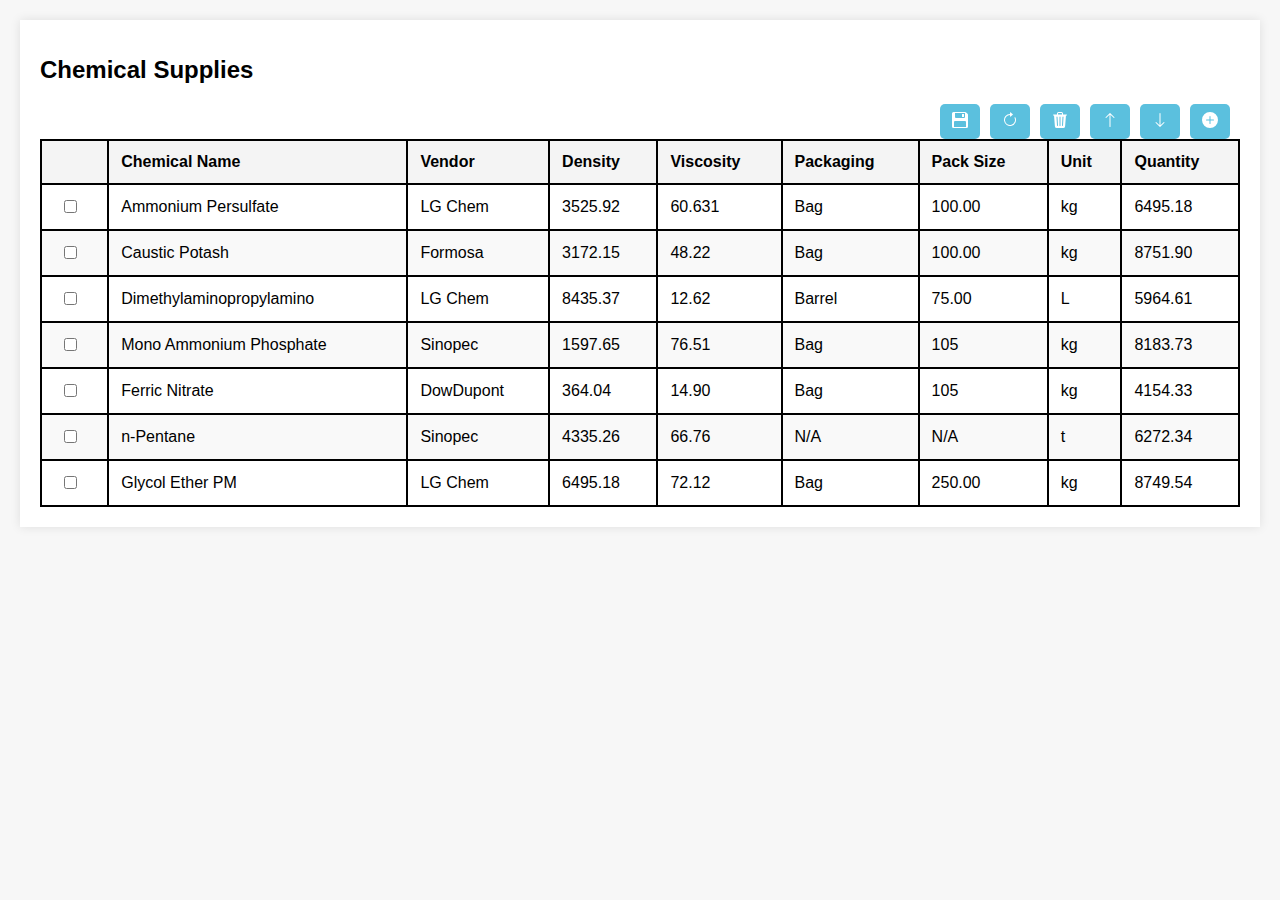
<file: problem1/index.html>
<!DOCTYPE html>
<html lang="en">
<head>
  <meta charset="UTF-8">
  <meta name="viewport" content="width=device-width, initial-scale=1.0">
  <title>Chemical Supplies Table</title>
  <link rel="stylesheet" href="index.css">

</head>
<body>
  <div class="container">
    <h1>Chemical Supplies</h1>

    <div class="toolbar">
    
      <button id="addRow"><svg xmlns="http://www.w3.org/2000/svg" width="16" height="16" fill="currentColor" class="bi bi-plus-circle-fill" viewBox="0 0 16 16">
        <path d="M16 8A8 8 0 1 1 0 8a8 8 0 0 1 16 0M8.5 4.5a.5.5 0 0 0-1 0v3h-3a.5.5 0 0 0 0 1h3v3a.5.5 0 0 0 1 0v-3h3a.5.5 0 0 0 0-1h-3z"/>
      </svg></button>
      <button id="moveDown"><svg xmlns="http://www.w3.org/2000/svg" width="16" height="16" fill="currentColor" class="bi bi-arrow-down" viewBox="0 0 16 16">
        <path fill-rule="evenodd" d="M8 1a.5.5 0 0 1 .5.5v11.793l3.146-3.147a.5.5 0 0 1 .708.708l-4 4a.5.5 0 0 1-.708 0l-4-4a.5.5 0 0 1 .708-.708L7.5 13.293V1.5A.5.5 0 0 1 8 1"/>
      </svg></button>
      <button id="moveUp"><svg xmlns="http://www.w3.org/2000/svg" width="16" height="16" fill="currentColor" class="bi bi-arrow-up" viewBox="0 0 16 16">
        <path fill-rule="evenodd" d="M8 15a.5.5 0 0 0 .5-.5V2.707l3.146 3.147a.5.5 0 0 0 .708-.708l-4-4a.5.5 0 0 0-.708 0l-4 4a.5.5 0 1 0 .708.708L7.5 2.707V14.5a.5.5 0 0 0 .5.5"/>
      </svg></button>
      <button id="deleteRow"><svg xmlns="http://www.w3.org/2000/svg" width="16" height="16" fill="currentColor" class="bi bi-trash3-fill" viewBox="0 0 16 16">
        <path d="M11 1.5v1h3.5a.5.5 0 0 1 0 1h-.538l-.853 10.66A2 2 0 0 1 11.115 16h-6.23a2 2 0 0 1-1.994-1.84L2.038 3.5H1.5a.5.5 0 0 1 0-1H5v-1A1.5 1.5 0 0 1 6.5 0h3A1.5 1.5 0 0 1 11 1.5m-5 0v1h4v-1a.5.5 0 0 0-.5-.5h-3a.5.5 0 0 0-.5.5M4.5 5.029l.5 8.5a.5.5 0 1 0 .998-.06l-.5-8.5a.5.5 0 1 0-.998.06m6.53-.528a.5.5 0 0 0-.528.47l-.5 8.5a.5.5 0 0 0 .998.058l.5-8.5a.5.5 0 0 0-.47-.528M8 4.5a.5.5 0 0 0-.5.5v8.5a.5.5 0 0 0 1 0V5a.5.5 0 0 0-.5-.5"/>
      </svg></button>
      <button id="refresh"><svg xmlns="http://www.w3.org/2000/svg" width="16" height="16" fill="currentColor" class="bi bi-arrow-clockwise" viewBox="0 0 16 16">
        <path fill-rule="evenodd" d="M8 3a5 5 0 1 0 4.546 2.914.5.5 0 0 1 .908-.417A6 6 0 1 1 8 2z"/>
        <path d="M8 4.466V.534a.25.25 0 0 1 .41-.192l2.36 1.966c.12.1.12.284 0 .384L8.41 4.658A.25.25 0 0 1 8 4.466"/>
      </svg></button>
      <button id="saveData"><svg xmlns="http://www.w3.org/2000/svg" width="16" height="16" fill="currentColor" class="bi bi-floppy2-fill" viewBox="0 0 16 16">
        <path d="M12 2h-2v3h2z"/>
        <path d="M1.5 0A1.5 1.5 0 0 0 0 1.5v13A1.5 1.5 0 0 0 1.5 16h13a1.5 1.5 0 0 0 1.5-1.5V2.914a1.5 1.5 0 0 0-.44-1.06L14.147.439A1.5 1.5 0 0 0 13.086 0zM4 6a1 1 0 0 1-1-1V1h10v4a1 1 0 0 1-1 1zM3 9h10a1 1 0 0 1 1 1v5H2v-5a1 1 0 0 1 1-1"/>
      </svg></button>
    </div>

    <table id="chemicalsTable">
      <thead>
        <tr>
          <th></th>
          <th data-column="name" class="sortable">Chemical Name</th>
          <th data-column="vendor" class="sortable">Vendor</th>
          <th data-column="density" class="sortable">Density</th>
          <th data-column="viscosity" class="sortable">Viscosity</th>
          <th data-column="packaging" class="sortable">Packaging</th>
          <th data-column="packSize" class="sortable">Pack Size</th>
          <th data-column="unit" class="sortable">Unit</th>
          <th data-column="Quantity" class="sortable">Quantity</th>
        </tr>
      </thead>
      <tr>
        <!-- Sample data -->
        <tr>
          <td><input type="checkbox"></td>
          <td>Ammonium Persulfate</td>
          <td>LG Chem</td>
          <td>3525.92</td>
          <td>60.631</td>
          <td>Bag</td>
          <td>100.00</td>
          <td>kg</td>
          <td>6495.18</td>
        </tr>
        <tr>
          <td><input type="checkbox"></td>
          <td>Caustic Potash</td>
          <td>Formosa</td>
          <td>3172.15</td>
          <td>48.22</td>
          <td>Bag</td>
          <td>100.00 </td>
          <td>kg</td>
          <td>8751.90</td></tr>
        </tr>
        <tr>
          <td><input type="checkbox"></td>
          <td>Dimethylaminopropylamino</td>
          <td>LG Chem</td>
          <td>8435.37</td>
          <td>12.62</td>
          <td>Barrel</td>
          <td>75.00</td>
          <td>L</td>
          <td>5964.61</td>
        </tr>
        <tr>
          <td><input type="checkbox"></td>
          <td>Mono Ammonium Phosphate</td>
          <td>Sinopec</td>
          <td>1597.65</td>
          <td>76.51</td>
          <td>Bag</td>
          <td>105</td>
          <td>kg</td>
          <td>8183.73</td>
        </tr>
        <tr>
          <td><input type="checkbox"></td>
          <td>Ferric Nitrate</td>
          <td>DowDupont</td>
          <td>364.04</td>
          <td>14.90</td>
          <td>Bag</td>
          <td>105</td>
          <td>kg</td>
          <td>4154.33</td>
        </tr>
        <td><input type="checkbox"></td>
          <td>n-Pentane</td>
          <td>Sinopec</td>
          <td>4335.26</td>
          <td>66.76</td>
          <td>N/A</td>
          <td>N/A</td>
          <td>t</td>
          <td>6272.34</td>
        </tr>
        <td><input type="checkbox"></td>
          <td>Glycol Ether PM</td>
          <td>LG Chem</td>
          <td>6495.18</td>
          <td>72.12</td>
          <td>Bag</td>
          <td>250.00</td>
          <td>kg</td>
          <td>8749.54</td>
         </tr>
        <!-- Add more rows as needed -->
      </tbody>
    </table>
  </div>

  <script src="index.js"></script>
</body>
</html>
</file>
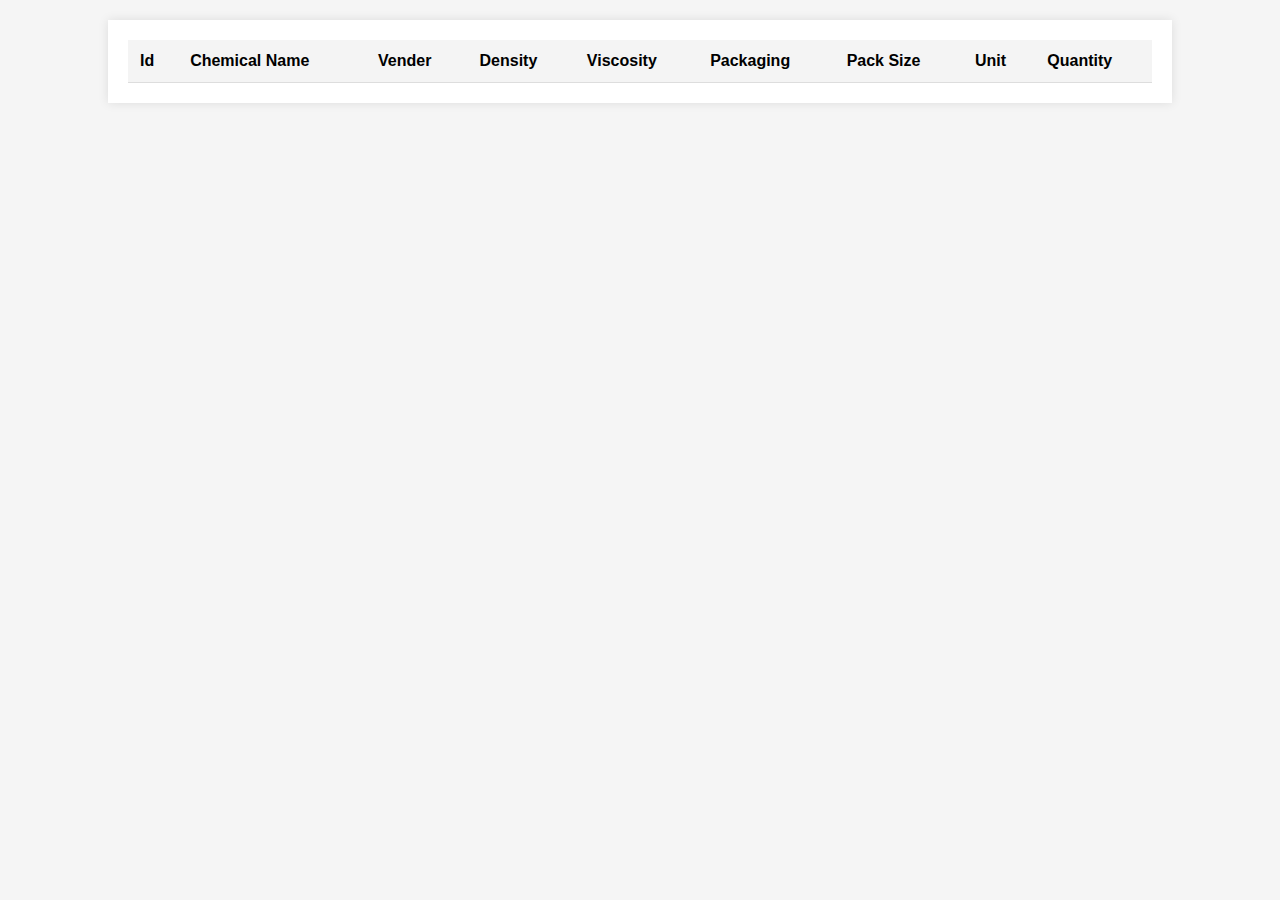
<file: problem2/index.html>
<!DOCTYPE html>
<html lang="en">
<head>
  <meta charset="UTF-8">
  <meta name="viewport" content="width=device-width, initial-scale=1.0">
  <title>Chemical Invoice Table</title>
  <link rel="stylesheet" href="index.css">
</head>
<body>
  <div class="table-container">
    <table id="chemical-table">
      <thead>
        <tr>
          <th>Id</th>
          <th>Chemical Name</th>
          <th>Vender</th>
          <th>Density</th>
          <th>Viscosity</th>
          <th>Packaging</th>
          <th>Pack Size</th>
          <th>Unit</th>
          <th>Quantity</th>
        </tr>
      </thead>
      <tbody id="table-body"></tbody>
    </table>
  </div>
  
  <script src="index.js"></script>
</body>
</html>
</file>
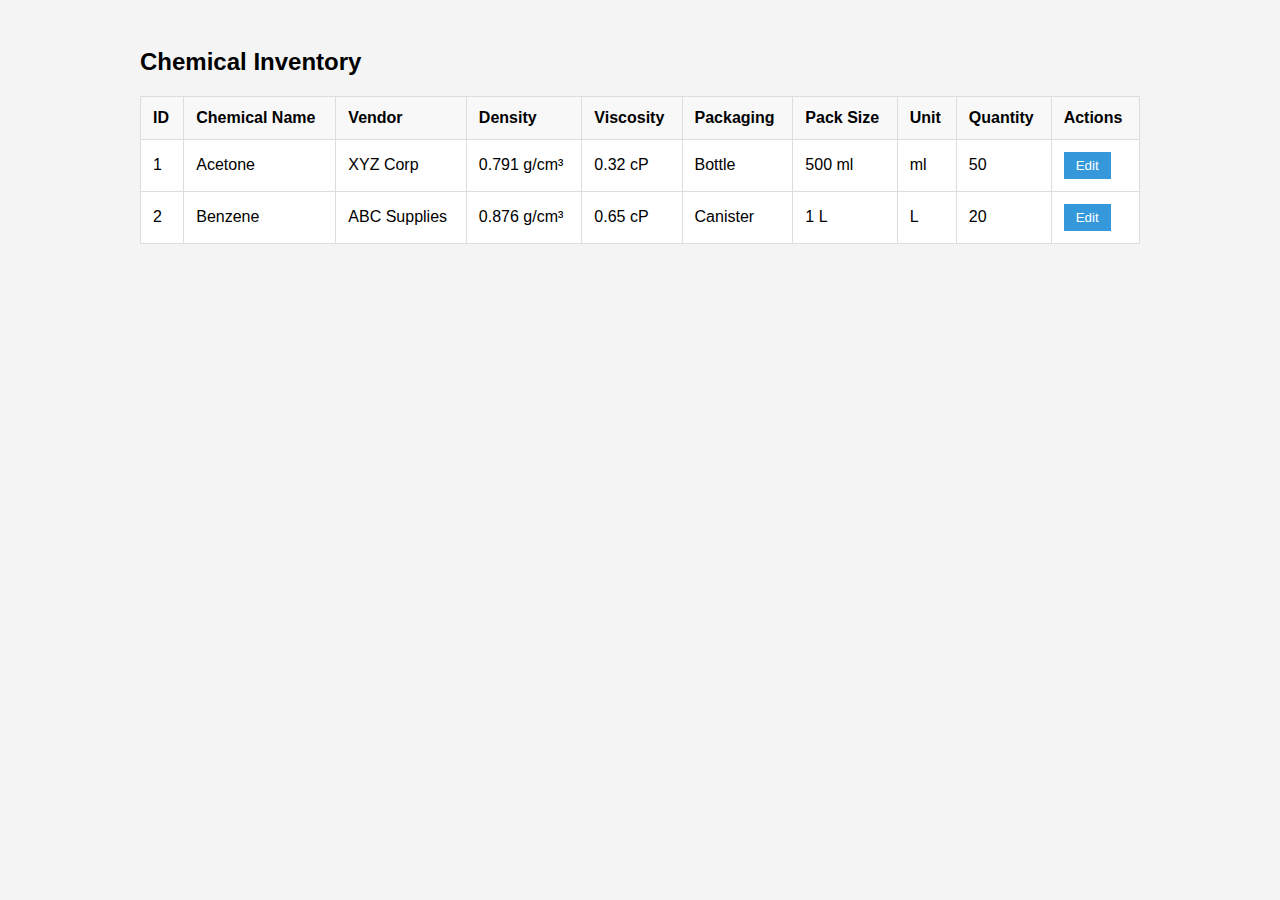
<file: problem3/index.html>
<!DOCTYPE html>
<html lang="en">
<head>
    <meta charset="UTF-8">
    <meta name="viewport" content="width=device-width, initial-scale=1.0">
    <title>Chemical Table with Sorting and Edit</title>
    <link rel="stylesheet" href="index.css">
</head>
<body>
    <div class="container">
        <h2>Chemical Inventory</h2>
        <table id="chemicalTable">
            <thead>
                <tr>
                    <th onclick="sortTable(0)">ID</th>
                    <th onclick="sortTable(1)">Chemical Name</th>
                    <th onclick="sortTable(2)">Vendor</th>
                    <th onclick="sortTable(3)">Density</th>
                    <th onclick="sortTable(4)">Viscosity</th>
                    <th onclick="sortTable(5)">Packaging</th>
                    <th onclick="sortTable(6)">Pack Size</th>
                    <th onclick="sortTable(7)">Unit</th>
                    <th onclick="sortTable(8)">Quantity</th>
                    <th>Actions</th>
                </tr>
            </thead>
            <tbody>
                <!-- Sample data for table -->
                <tr>
                    <td>1</td>
                    <td>Acetone</td>
                    <td>XYZ Corp</td>
                    <td>0.791 g/cm³</td>
                    <td>0.32 cP</td>
                    <td>Bottle</td>
                    <td>500 ml</td>
                    <td>ml</td>
                    <td>50</td>
                    <td><button onclick="editRow(this)">Edit</button></td>
                </tr>
                <tr>
                    <td>2</td>
                    <td>Benzene</td>
                    <td>ABC Supplies</td>
                    <td>0.876 g/cm³</td>
                    <td>0.65 cP</td>
                    <td>Canister</td>
                    <td>1 L</td>
                    <td>L</td>
                    <td>20</td>
                    <td><button onclick="editRow(this)">Edit</button></td>
                </tr>
            </tbody>
        </table>

        <div class="edit-form" id="editForm">
            <h3>Edit Chemical Details</h3>
            <form id="editChemicalForm">
                <input type="hidden" id="rowIndex">
                <label for="chemicalName">Chemical Name:</label>
                <input type="text" id="chemicalName" required>
                
                <label for="vendor">Vendor:</label>
                <input type="text" id="vendor" required>
                
                <label for="density">Density:</label>
                <input type="text" id="density" required>
                
                <label for="viscosity">Viscosity:</label>
                <input type="text" id="viscosity" required>
                
                <label for="packaging">Packaging:</label>
                <input type="text" id="packaging" required>
                
                <label for="packSize">Pack Size:</label>
                <input type="text" id="packSize" required>
                
                <label for="unit">Unit:</label>
                <input type="text" id="unit" required>
                
                <label for="quantity">Quantity:</label>
                <input type="number" id="quantity" required>

                <button type="button" onclick="saveEdit()">Save</button>
                <button type="button" onclick="cancelEdit()">Cancel</button>
            </form>
        </div>
    </div>

    <script src="index.js"></script>
</body>
</html>
</file>
<file: problem1/index.css>
body {
  font-family: Arial, sans-serif;
  background-color: #f7f7f7;
  margin: 0;
  padding: 0;
}

.container {
  margin: 20px;
  background-color: white;
  padding: 20px;
  box-shadow: 0px 0px 10px rgba(0, 0, 0, 0.1);
  align: left;
}

h1 {
  margin-bottom: 20px;
  font-size: 24px;
}

.toolbar {
  margin-bottom: 10px;
}

button {
  margin-right: 10px;
  padding: 8px 12px;
  border: none;
  background-color: #5bc0de;
  color: white;
  cursor: pointer;
  border-radius: 5px;
  float: right;
}

button:hover {
  background-color: #31b0d5;
}

table {
  width: 100%;
  border-collapse: collapse;
  margin-top: 10px;
}

th,
td {
  padding: 12px;
  border: 2px solid black;
  text-align: left;
}

th {
  background-color: #f4f4f4;
}

tbody tr:nth-child(odd) {
  background-color: #f9f9f9;
}

input[type="checkbox"] {
  margin-left: 10px;
}

.selected {
  background-color: #d1e7fd;
}
</file>
<file: problem2/index.css>
body {
  font-family: Arial, sans-serif;
  margin: 0;
  padding: 0;
  background-color: #f5f5f5;
}

.table-container {
  width: 80%;
  margin: 20px auto;
  background-color: white;
  padding: 20px;
  box-shadow: 0px 0px 10px rgba(0, 0, 0, 0.1);
}

table {
  width: 100%;
  border-collapse: collapse;
}

th,
td {
  padding: 12px;
  text-align: left;
  border-bottom: 1px solid #ddd;
}

th {
  background-color: #f4f4f4;
  cursor: pointer;
}

th:hover {
  background-color: #e0e0e0;
}

tr:nth-child(even) {
  background-color: #f9f9f9;
}
</file>
<file: problem3/index.css>
body {
  font-family: Arial, sans-serif;
  background-color: #f4f4f4;
  padding: 20px;
}

.container {
  max-width: 1000px;
  margin: 0 auto;
}

table {
  width: 100%;
  border-collapse: collapse;
  margin-bottom: 20px;
  background-color: white;
}

table th,
table td {
  padding: 12px;
  border: 1px solid #ddd;
  text-align: left;
  cursor: pointer;
}

table th {
  background-color: #f8f8f8;
}

table th:hover {
  background-color: #e2e2e2;
}

button {
  background-color: #3498db;
  color: white;
  border: none;
  padding: 6px 12px;
  cursor: pointer;
}

button:hover {
  background-color: #2980b9;
}

.edit-form {
  display: none;
  background-color: #f8f8f8;
  padding: 20px;
  border: 1px solid #ccc;
}

.edit-form h3 {
  margin-top: 0;
}

.edit-form label {
  display: block;
  margin: 10px 0 5px;
}

.edit-form input {
  width: calc(100% - 20px);
  padding: 10px;
  margin-bottom: 10px;
}
</file>
